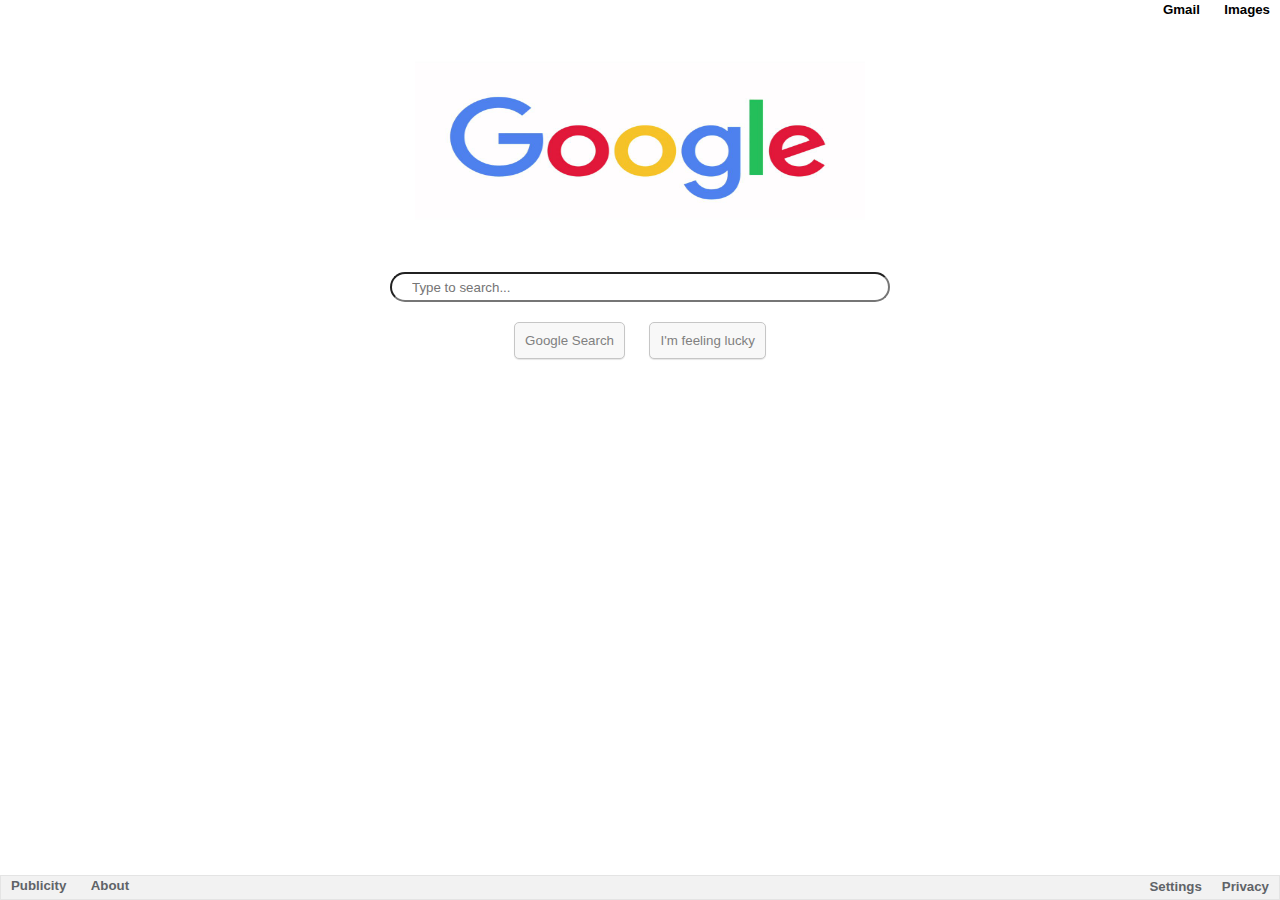
<file: index.html>
<!DOCTYPE html>
<html>
    <head>
        <title>My search</title>
        <link href="style.css" rel="stylesheet" type="text/css">
    </head>
    <body>
        <header>
            <h5>Gmail</h5>
            <h5>Images</h5>
        </header>

        <main>
            <img src="media/logo.jpg">
            <form action="result.html">
                <input type="text" name="search" id="search" placeholder="Type to search..."> <br>
                <button type="submit">Google Search</button>
                <button type="submit">I'm feeling lucky</button>
            </form>
        </main>

        <footer>
            <h5>Publicity</h5>
            <h5>About</h5>
            <h5 class="right">Privacy</h5>
            <h5 class="right">Settings</h5>
        </footer>
    </body>
</html>
</file>
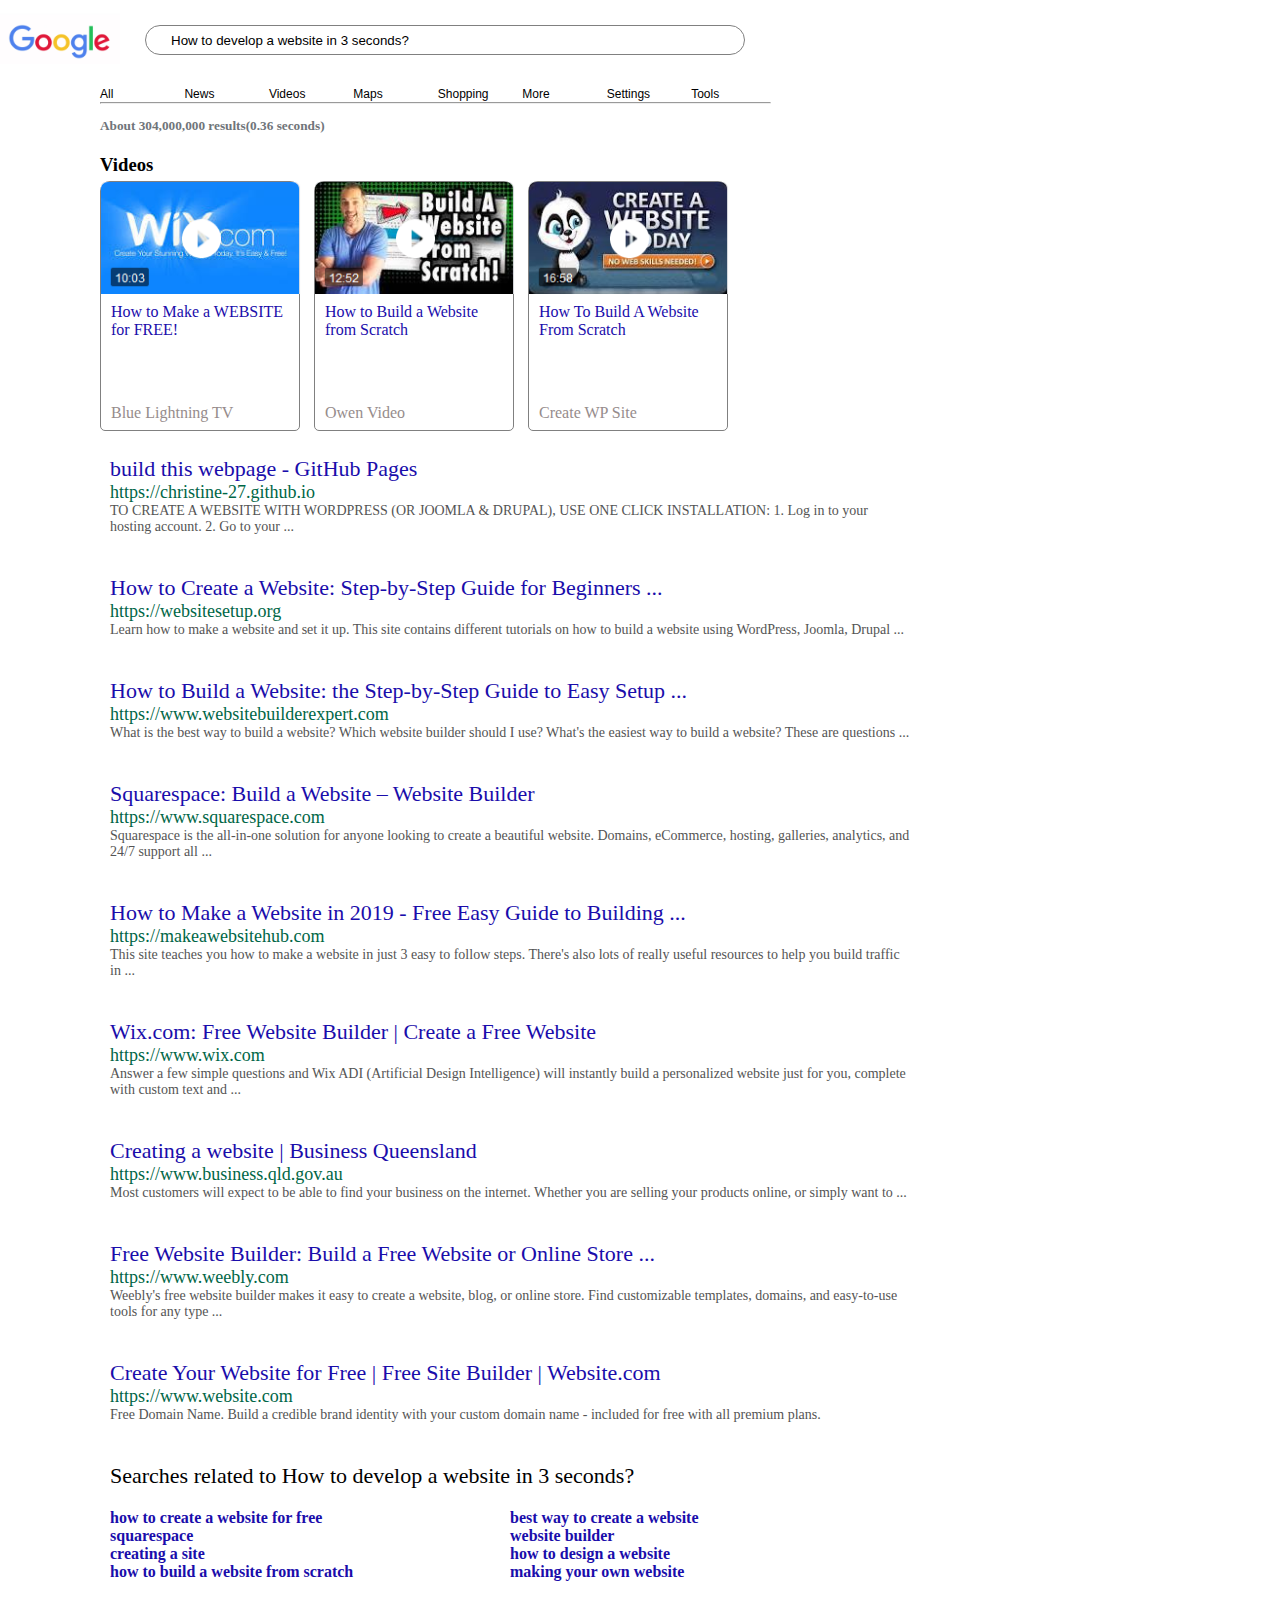
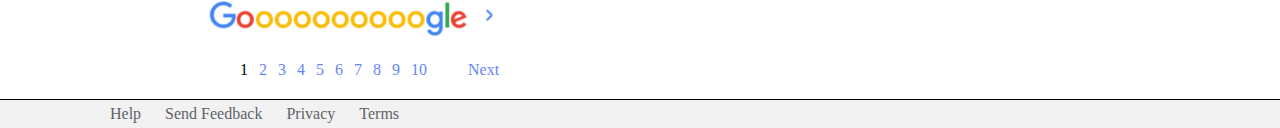
<file: result.html>
<!DOCTYPE html>
<html>
	<head>
		<title>Search result</title>
		<link href="style_result.css" type="text/css" rel="stylesheet">
	</head>
	<body>
		<header>
			<section class="up">
				<img src="media/logo.jpg" alt="google logo">
				<input type="text" value="How to develop a website in 3 seconds?" readonly>
			</section>
			<section class="left down">
				<ul>
					<li>All</li>
					<li>News</li>
					<li>Videos</li>
					<li>Maps</li>
					<li>Shopping</li>
					<li>More</li>
					<li>Settings</li>
					<li>Tools</li>
				</ul>
				<hr>
			</section>
		</header>

		<main>
			<h5 class="left">About 304,000,000 results(0.36 seconds)</h5>
			<h3 class="left">Videos</h3>
			<ul class="left result">
				<div class="videos">
					<ul>
						<li><img src="media/video-1.png" alt="wix.com how to create a site"></li>
						<li class="blue item">How to Make a WEBSITE for FREE!</li>
						<li class="bottom item">Blue Lightning TV</li>
					</ul>
					<ul>
						<li><img src="media/video-2.png" alt="how to build a website from scratch"></li>
						<li class="blue item">How to Build a Website from Scratch</li>
						<li class="bottom item">Owen Video</li>
					</ul>
					<ul>
						<li><img src="media/video-3.png" alt="create a website with a panda"></li>
						<li class="blue item">How To Build A Website From Scratch</li>
						<li class="bottom item">Create WP Site</li>
					</ul>
				</div>

				<li>
					<ul>
						<li class="blue title">build this webpage - GitHub Pages</li>
						<li class="green site">https://christine-27.github.io</li>
						<li class="abstract">TO CREATE A WEBSITE WITH WORDPRESS (OR JOOMLA & DRUPAL), USE ONE CLICK INSTALLATION: 1. Log in to your hosting account. 2. Go to your ...</li>
					</ul>
				</li>

				<li>
					<ul>
						<li class="blue title">How to Create a Website: Step-by-Step Guide for Beginners ...</li>
						<li class="green site">https://websitesetup.org</li>
						<li class="abstract">Learn how to make a website and set it up. This site contains different tutorials on how to build a website using WordPress, Joomla, Drupal ...</li>
					</ul>
				</li>

				<li>
					<ul>
						<li class="blue title">How to Build a Website: the Step-by-Step Guide to Easy Setup ...</li>
						<li class="green site">https://www.websitebuilderexpert.com</li>
						<li class="abstract">What is the best way to build a website? Which website builder should I use? What's the easiest way to build a website? These are questions ...</li>
					</ul>
				</li>

				<li>
					<ul>
						<li class="blue title">Squarespace: Build a Website – Website Builder</li>
						<li class="green site">https://www.squarespace.com</li>
						<li class="abstract">Squarespace is the all-in-one solution for anyone looking to create a beautiful website. Domains, eCommerce, hosting, galleries, analytics, and 24/7 support all ...</li>
					</ul>
				</li>

				<li>
					<ul>
						<li class="blue title">How to Make a Website in 2019 - Free Easy Guide to Building ...</li>
						<li class="green site">https://makeawebsitehub.com</li>
						<li class="abstract">This site teaches you how to make a website in just 3 easy to follow steps. There's also lots of really useful resources to help you build traffic in ...</li>
					</ul>
				</li>

				<li>
					<ul>
						<li class="blue title">Wix.com: Free Website Builder | Create a Free Website</li>
						<li class="green site">https://www.wix.com</li>
						<li class="abstract">Answer a few simple questions and Wix ADI (Artificial Design Intelligence) will instantly build a personalized website just for you, complete with custom text and ...</li>
					</ul>
				</li>

				<li>
					<ul>
						<li class="blue title">Creating a website | Business Queensland</li>
						<li class="green site">https://www.business.qld.gov.au</li>
						<li class="abstract">Most customers will expect to be able to find your business on the internet. Whether you are selling your products online, or simply want to ...</li>
					</ul>
				</li>

				<li>
					<ul>
						<li class="blue title">Free Website Builder: Build a Free Website or Online Store ...</li>
						<li class="green site">https://www.weebly.com</li>
						<li class="abstract">Weebly's free website builder makes it easy to create a website, blog, or online store. Find customizable templates, domains, and easy-to-use tools for any type ...</li>
					</ul>
				</li>

				<li>
					<ul>
						<li class="blue title">Create Your Website for Free | Free Site Builder | Website.com</li>
						<li class="green site">https://www.website.com</li>
						<li class="abstract">Free Domain Name. Build a credible brand identity with your custom domain name - included for free with all premium plans.</li>
					</ul>
				</li>
			</ul>

			<section class="left related">
				<p>Searches related to How to develop a website in 3 seconds?</p>
				<ul>
					<li class="blue">how to create a website for free</li>
					<li class="blue">best way to create a website</li>
					<li class="blue">squarespace</li>
					<li class="blue">website builder</li>
					<li class="blue">creating a site</li>
					<li class="blue">how to design a website</li>
					<li class="blue">how to build a website from scratch</li>
					<li class="blue">making your own website</li>
				</ul>
			</section>

			<section class="left more">
				<img src="media/more.png" alt="google logo">
				<ul>
					<li id="first">1</li>
					<li>2</li>
					<li>3</li>
					<li>4</li>
					<li>5</li>
					<li>6</li>
					<li>7</li>
					<li>8</li>
					<li>9</li>
					<li>10</li>
					<li id="last">Next</li>
				</ul>
			</section>
		</main>

		<footer>
			<ul class="left">
				<li>Help</li>
				<li>Send Feedback</li>
				<li>Privacy</li>
				<li>Terms</li>
			</ul>
		</footer>
	</body>
</html>
</file>
<file: style.css>
* {
    box-sizing: border-box;
}

body {
    margin: 0;
    padding: 0;
    font-family: Arial, sans-serif;
    background-color: white;
}

main {
    text-align: center;
}

img {
    width: 450px;
    height: 250px;
}

header {
    text-align: right;
}

header h5 {
    display: inline;
    margin: 10px;
}

footer {
    text-align: left;
    border: 1px solid #e4e4e4;
    background-color: #f2f2f2;
    position: absolute;
    bottom: 0;
    width: 100%;
    height: 25px;
}

footer h5 {
    display: inline;
    margin: 10px;
    color: #5f6368;
}

button {
    box-shadow: 0 1px 1px rgba(0,0,0,0.1);
    background-color: #f8f8f8;
    border: 1px solid #c6c6c6;
    color: gray;
    margin: 20px 10px;
    padding: 10px;
    border-radius: 5px;
}

button:hover {
    color: black;
}

.right {
    float: right;
    margin: 3px 10px;
}

#search {
    border-radius: 25px;
    width: 500px;
    height: 30px;
    padding: 0 20px;
}
</file>
<file: style_result.css>
* {
    box-sizing: border-box;
    padding: 0;
    margin: 0;
}

header {
    display: inline-block;
    font-family: Arial, sans-serif;
}

h5 {
    padding: 10px 0 20px 0;
    color: #70757a;
}

.left {
    margin: 0 0 0 100px;
}

.green {
    color: #006646;
}

.blue {
    color: #1a0dab;
}

/*Top of the page*/
.up img {
    width: 120px;
    height: 80px;
}

.up input {
    border: 1px solid gray;
    border-radius: 25px;
    width: 600px;
    height: 30px;
    padding: 0 25px;
    margin: 0 0 0 25px;
    position: absolute;
    top: 25px;
}

.down li {
    display: inline-block;
    width: 80px;
    text-align: left;
    font-size: 12px;
}

/*Main*/
.result .videos {
    display: inline-block;
}

.videos ul {
    display: inline-block;
    border: 1px solid gray;
    border-radius: 10px 10px 5px 5px;
    width: 200px;
    height: 250px;
    margin: 5px 10px 5px 0;
}

.videos img {
    width: 200px;
}

.videos li {
    display: block;
}

.videos .item {
    padding: 5px 10px;
}

.videos .bottom {
    padding-top: 60px;
    color: rgb(150, 140, 140);
}

main ul {
    width: 800px;
    margin: 20px 10px;
    display: inline-block;
}

main li {
    display: block;;
}

li .title {
    font-size: 22px;
}

li .site {
    font-size: 18px;
}

li .abstract {
    font-size: 14px;
    color: #545454;
}

/*Bottom*/
.related p {
    font-size: 22px;
    margin: 20px 10px 5px 10px;
}

.related ul {
    display: grid;
    grid-template-rows: 1fr 1fr 1fr 1fr;
    grid-template-columns: 1fr 1fr;
}

.related li {
    font-weight: bold;
}

.more {
    margin: 0 0 0 200px;
    width: 300px;
}

.more img {
    width: 300px;
}

.more li {
    display: inline;
    margin: 0 7px 0 0;
    color: #6685f7;
}

.more #first {
    color: black;
    margin: 0 7px 0 30px;
}

.more #last {
    margin: 0 0 0 30px;
}

/*Footer*/
footer {
    border-top: 1px solid black;
    background-color: #f2f2f2;
    width: 100%;
}

footer li {
    display: inline-block;
    margin: 5px 10px;
    color: #5f6368;
}
</file>
